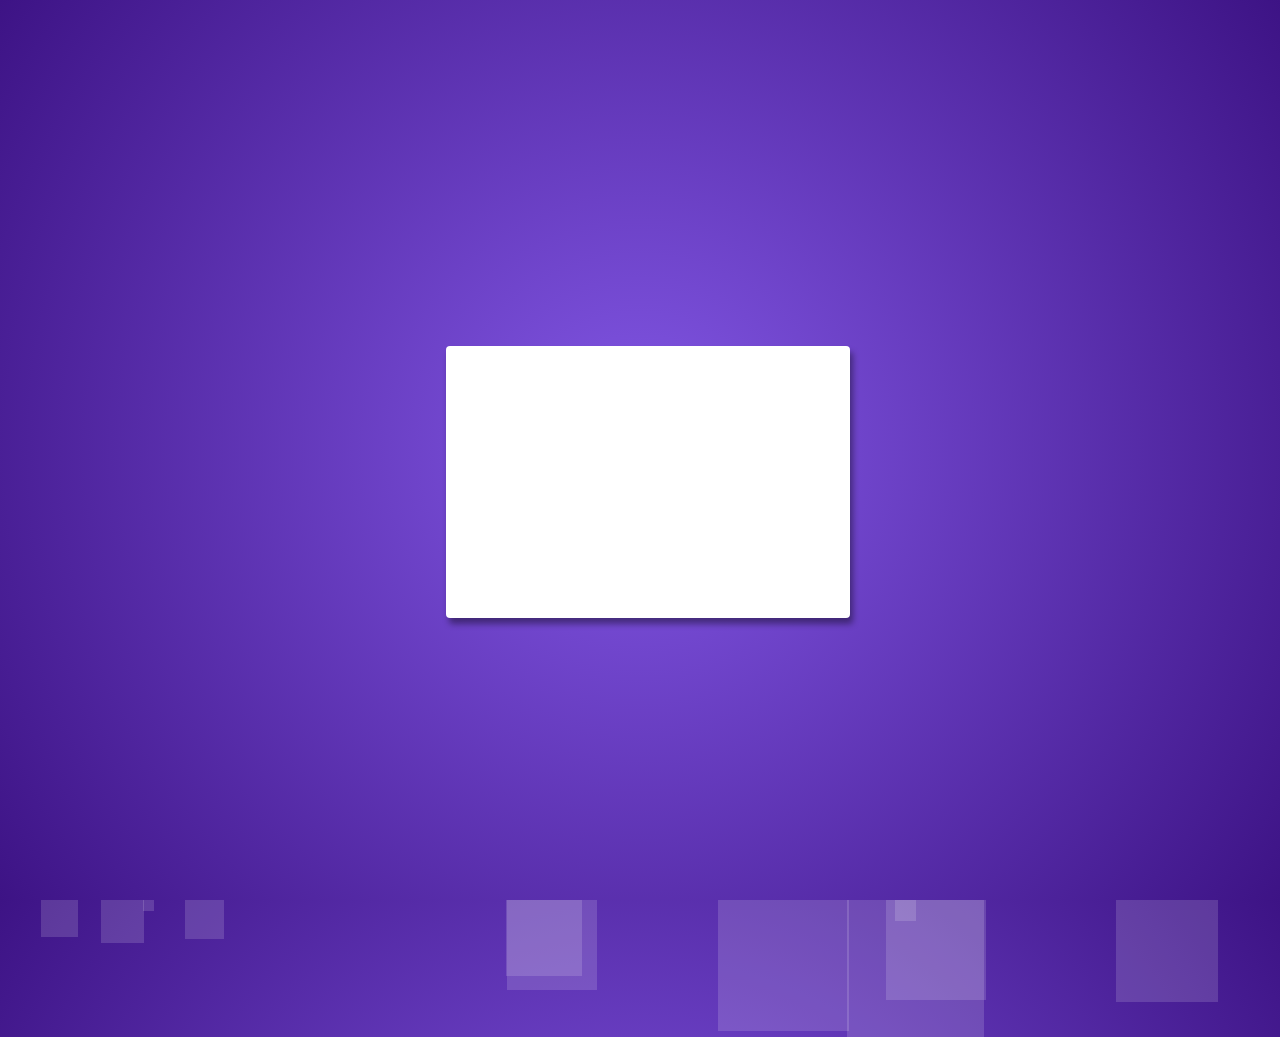
<file: index.html>
<!DOCTYPE html>
<html lang="pt-BR">

<head>
    <meta charset="UTF-8">
    <meta http-equiv="X-UA-Compatible" content="IE=edge">
    <meta name="viewport" content="width=device-width, height=device-height, initial-scale=1.0">
    <link rel="stylesheet" href="style.css">
    <title>Formulário animado</title>
</head>

<body>
    <h1>Enter the Rocket<span class="reticencias">.</span></h1>

    <form action="" id="form" class="container box-shadow box-shadow-floor z-10">
        <label for="email" class="label1">Email</label>
        <input type="text" id="email" class=".form-controll form-control1">
        <label for="password" class="label2">Password</label>
        <input type="text" id="password" class=".form-controll form-control2">
        <button id="submit" class="box-shadow">Login</button>
    </form>

    <ul class="squares">
    </ul>
    <script src="./script.js"></script>
</body>

</html>
</file>
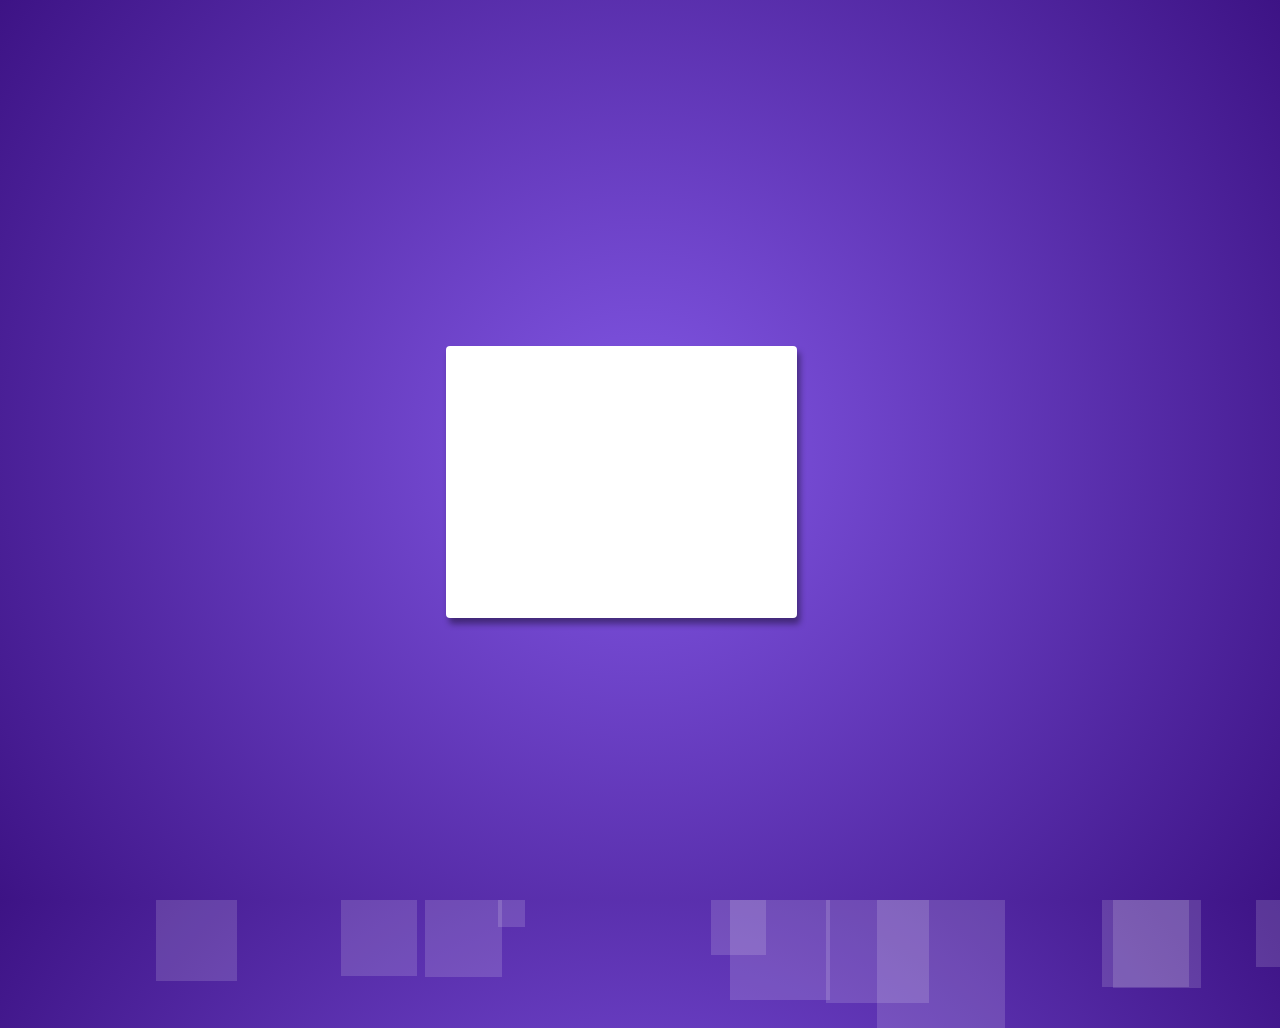
<file: formularioAnimado.html>
<!DOCTYPE html>
<html lang="en">

<head>
    <meta charset="UTF-8">
    <meta http-equiv="X-UA-Compatible" content="IE=edge">
    <meta name="viewport" content="width=device-width, initial-scale=1.0">
    <link rel="stylesheet" href="style.css">
    <title>Formulário animado</title>
</head>

<body>
    <h1>Enter the Rocket<span class="reticencias">.</span></h1>
    <div class="d-block z-10">
        <form action="" id="form" class="container box-shadow box-shadow-floor">
            <label for="email" class="label1">Email</label>
            <input type="text" id="email" class=".form-controll form-control1">
            <label for="password" class="label2">Password</label>
            <input type="text" id="password" class=".form-controll form-control2">
            <button id="submit" class="box-shadow">Login</button>
        </form>
    </div>
    <ul class="squares">
    </ul>
    <script src="./script.js"></script>
</body>

</html>
</file>
<file: style.css>
html,
body {
    height: 100%;
    width: 100%;
}

body {
    font-family: 'Segoe UI', Tahoma, Geneva, Verdana, sans-serif;
    background: rgb(130, 87, 229);
    background: radial-gradient(circle, rgba(130, 87, 229, 1) 0%, rgba(61, 19, 133, 1) 100%, rgba(130, 87, 229, 1) 100%);
    overflow: hidden;
    display: flex;
    flex-direction: column;
    align-items: center;
    justify-content: center;
}

h1 {
    color: #fff;
    opacity: 0;
    animation: fade 0.25s ease-in;
    animation-fill-mode: forwards;
}

.d-block {
    display: block;
}

label,
button {
    width: fit-content;
    margin: 1.75rem 0;
}

button {
    padding: 0.5rem 2.5rem;
    background-color: #8257E5;
    border: none;
    align-self: center;
    border-radius: 1.5rem;
    color: #fff;
    transition: box-shadow 0.2s ease-in-out, filter 0.2s ease-in-out;
    opacity: 0;
    animation: move 0.5s ease-in .75s;
    animation-fill-mode: forwards;
}

button:hover {
    box-shadow: 3px 3px 6px rgba(0, 0, 0, 0.6);
    filter: brightness(1.12);
    cursor: pointer;
}

input {
    border: 1px solid rgba(0, 0, 0, 0.2);
    height: 25px;
    min-width: 350px;
}

label {
    font-size: 0.8rem;
    line-height: 1;
    color: rgba(61, 19, 133, 1);
    margin-bottom: 0.4rem;
}

.box-shadow {
    box-shadow: 3px 3px 6px rgba(0, 0, 0, 0.4)
}

.box-shadow-floor {
    box-shadow: 3px 6px 6px rgba(0, 0, 0, 0.4)
}

.container {
    background-color: white;
    max-width: 75%;
    padding: .5rem 1.5rem 1.5rem;
    display: flex;
    flex-direction: column;
    justify-content: center;
    border-radius: 4px;
    animation: fade 0.25s ease-in;
    overflow: hidden;
}

.reticencias {
    height: fit-content;
    width: fit-content;
    display: inline-block;
    animation: reticenciaFormando 1s steps(2) 0.5s infinite;
}

form .form-control1,
form .label1 {
    opacity: 0;
    animation: move .5s ease-in;
    animation-delay: .25s;
    animation-fill-mode: forwards;
}

form .form-control2,
form .label2 {
    opacity: 0;
    animation: move .5s ease-in;
    animation-delay: .5s;
    animation-fill-mode: forwards;
}

.form-hide {
    animation: moveDown 0.5s;
    animation-fill-mode: forwards;
    animation-timing-function: cubic-bezier(0.075, 0.82, 0.165, 1);
}

.validate-error {
    animation: nono .2s linear, fade paused;
    animation-iteration-count: 2;
}

.squares li {
    width: 40px;
    height: 40px;
    background-color: rgba(255, 255, 255, 0.15);
    display: block;
    position: absolute;
    bottom: -40px;
    animation: up 2s infinite alternate;
}

.z-10 {
    z-index: 10;
}


/* Animação */

@keyframes fade {
    from {
        opacity: 0.1;
        transform: scale(0.9);
    }
    to {
        opacity: 1;
        transform: scale(1);
    }
}

@keyframes reticenciaFormando {
    0% {
        transform: translateX(0px);
    }
    50% {
        transform: translateX(5px);
    }
    100% {
        transform: translateX(10px);
    }
}

@keyframes move {
    from {
        opacity: 0;
        transform: translateX(-35%);
    }
    to {
        opacity: 1;
        transform: translateX(0%);
    }
}

@keyframes moveDown {
    from {
        opacity: 1;
        transform: translateY(0);
    }
    to {
        opacity: 0;
        transform: translateY(60vh);
    }
}

@keyframes nono {
    0%,
    100% {
        transform: translateX(0);
    }
    35% {
        transform: translateX(-15%);
    }
    70% {
        transform: translateX(15%);
    }
}

@keyframes up {
    from {
        transform: translateY(0);
        opacity: 0;
    }
    50% {
        opacity: 1;
    }
    to {
        opacity: 0;
        transform: translateY(-800px) rotate(960deg);
    }
}

@media (max-width: 768px) {
    input {
        min-width: 210px;
    }
    label,
    button {
        margin: .75rem 0;
    }
}
</file>
